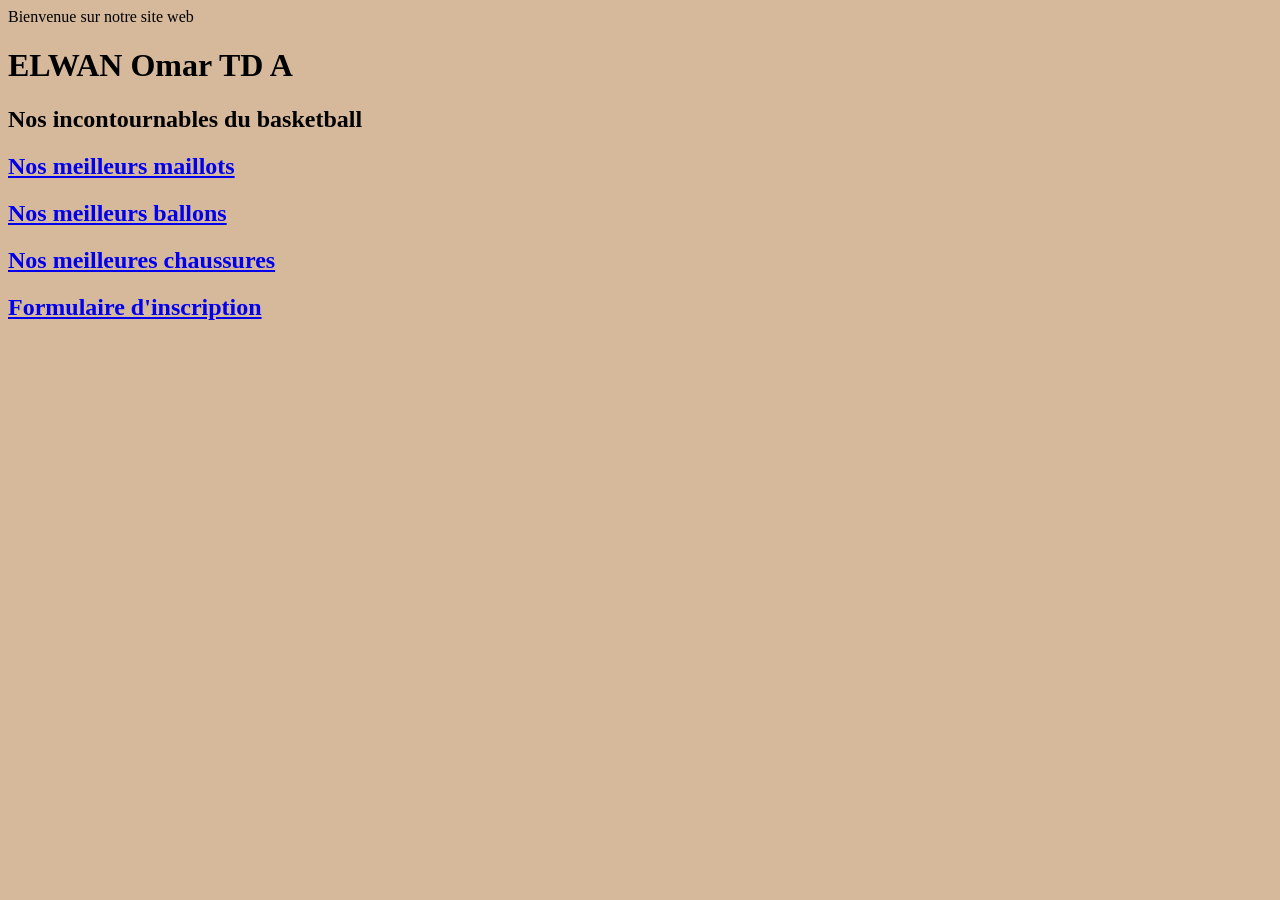
<file: index.html>
<!DOCTYPE html>
<html>
<head>
	<meta charset="utf-8">
	<meta name="viewport" content="width=device-width, initial-scale=1">
	<title></title>
</head>
<body bgcolor="D6B89A">
Bienvenue sur notre site web
<h1>ELWAN Omar TD A </h1> 
<h2>Nos incontournables du basketball</h2>





<h2>
 <a href="page2.html"> Nos meilleurs maillots </a>
</h2>

<h2>
 <a href="page3.html"> Nos meilleurs ballons </a>
</h2>

<h2>
 <a href="page 4.html"> Nos meilleures chaussures </a>
</h2>

<h2>
 <a href="formulaire.html"> Formulaire d'inscription </a>
</h2>





</body>
</html>
</file>
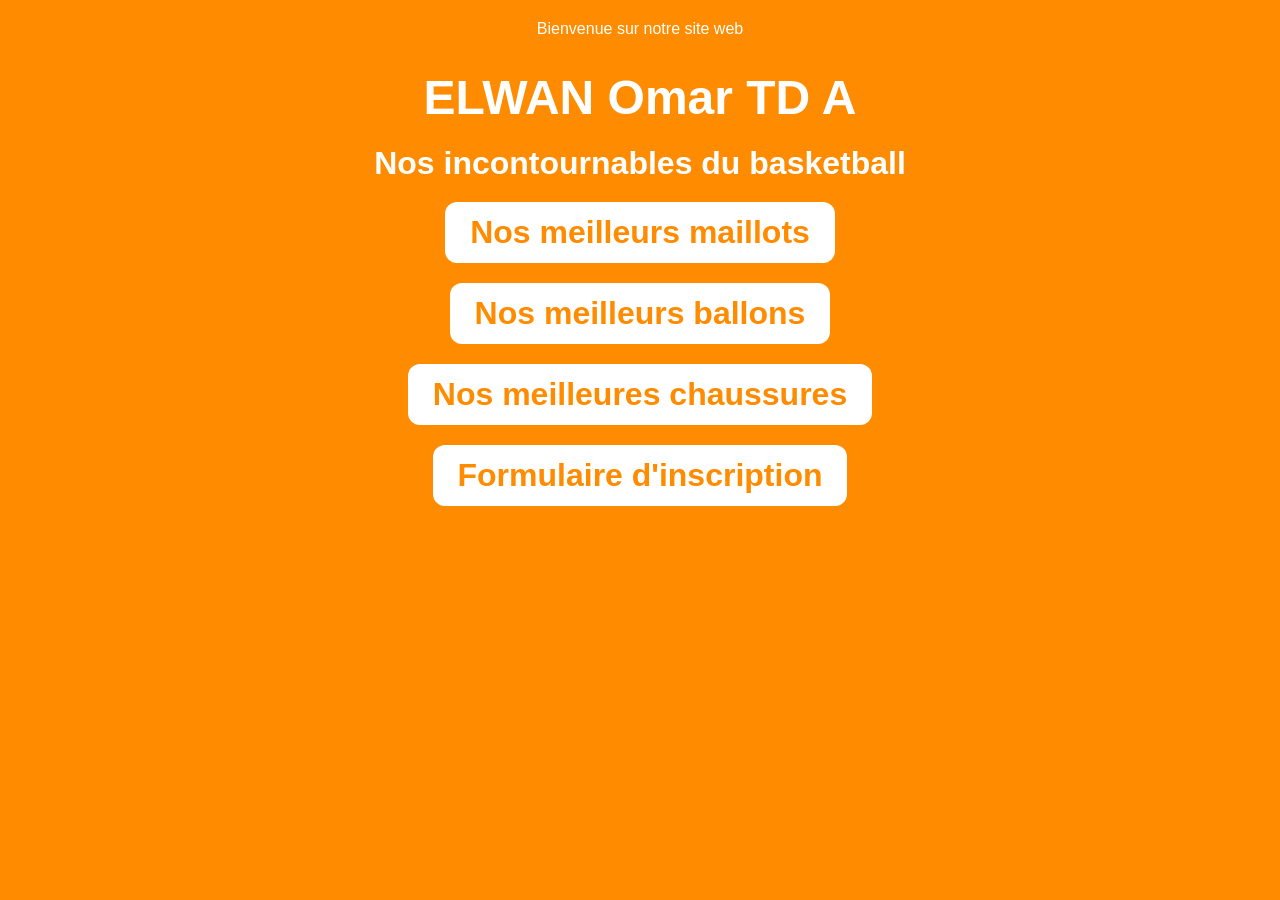
<file: site 1/index.html>
<!DOCTYPE html>
<html>
<head>
	<meta charset="utf-8">
	<meta name="viewport" content="width=device-width, initial-scale=1">
	<link rel="stylesheet" href="index.css">
	<title></title>
</head>
<body bgcolor="D6B89A">
Bienvenue sur notre site web
<h1>ELWAN Omar TD A </h1> 
<h2>Nos incontournables du basketball</h2>





<h2>
 <a href="page2.html"> Nos meilleurs maillots </a>
</h2>

<h2>
 <a href="page3.html"> Nos meilleurs ballons </a>
</h2>

<h2>
 <a href="page 4.html"> Nos meilleures chaussures </a>
</h2>

<h2>
 <a href="formulaire.html"> Formulaire d'inscription </a>
</h2>





</body>
</html>
</file>
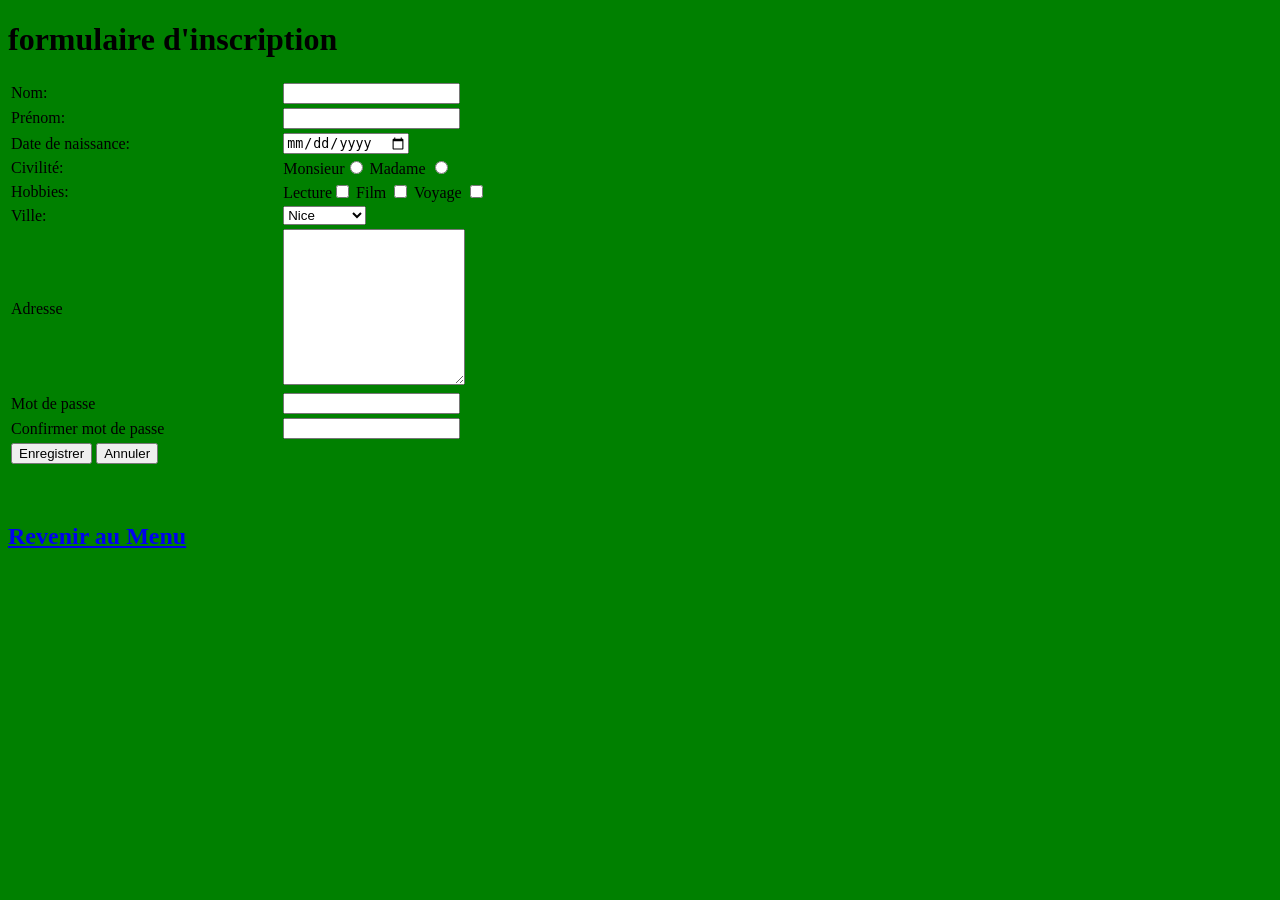
<file: formulaire.html>
<!DOCTYPE html>
<html>
<head>
	<meta charset="utf-8">
	<meta name="viewport" content="width=device-width, initial-scale=1">
	<title></title>
</head>
<body bgcolor="green">

<h1>formulaire d'inscription</h1>

<table border="0" width="50%">
<tr> <td> <label>Nom:</label> </td> 
<td> <input type="text" name="t1" size="20"> </td> </tr>


<tr> <td> <label>Prénom:</label> </td> 
<td> <input type="text" name="t2" size="20"> </td> </tr>


<tr> <td> <label>Date de naissance:</label>  </td> 
<td> <input type="Date" name="t2">  </td> </tr>


<tr> <td> <label>Civilité:</label> </td> 
<td> Monsieur<input type="radio" name="r1">  
Madame <input type="radio" name="r1"> </td> </tr>



<tr> <td> <label>Hobbies:</label> </td> 
<td> Lecture<input type="checkbox" name="c1"> 
Film <input type="checkbox" name="c2">  
Voyage <input type="checkbox" name="c3"> </td> </tr>



<tr> <td> <label>Ville:</label> </td> 
 <td> <select>
	<option>Nice</option>
	<option>Colombes</option>
	<option>Nanterre</option>
</select> </td> </tr>



<tr> <td> <label>Adresse</label> </td> 
 <td> <textarea cols="20" rows="10"></textarea> </td> </tr>




<tr> <td> <label>Mot de passe</label> </td> 
 <td> <input type="password" name="p1"> 
</td> </tr>

<tr> <td> <label>Confirmer mot de passe</label> </td> 
 <td> <input type="password" name="p2"> </td> </tr>



<tr> <td> <button>Enregistrer</button>
<button>Annuler</button> </td> </tr>

</table>


<br><br>


<h2>
 <a href="index.html"> Revenir au Menu </a>
</h2>




</body>
</html>
</file>
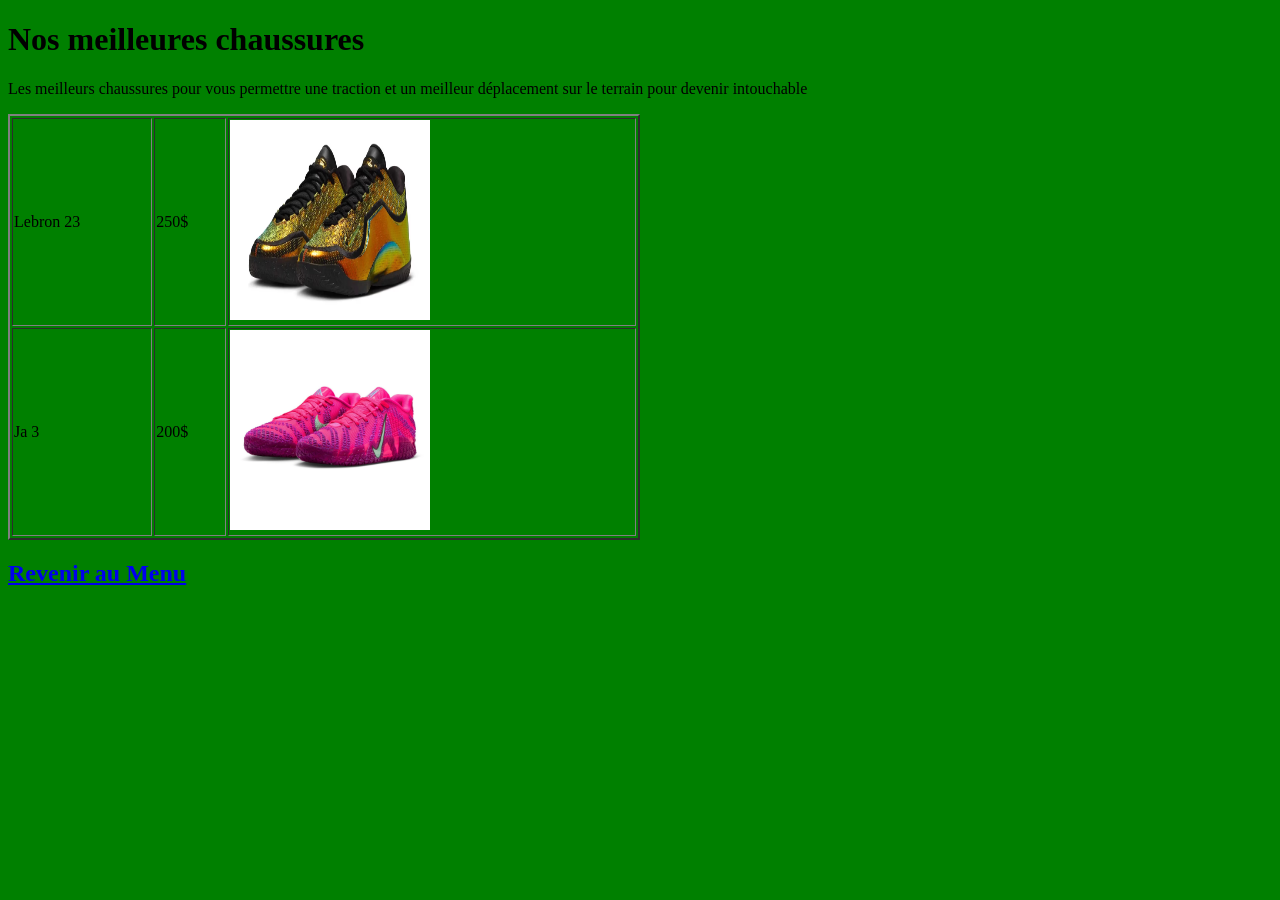
<file: page 4.html>
<!DOCTYPE html>
<html>
<head>
	<meta charset="utf-8">
	<meta name="viewport" content="width=device-width, initial-scale=1">
	<title></title>
</head>
<body bgcolor="green">
	<h1>Nos meilleures chaussures</h1>

	<p>Les meilleurs chaussures pour vous permettre une traction et un meilleur déplacement sur le terrain pour devenir intouchable</p>

<table border="2" width="50%">
	<tr> <td> Lebron 23 </td> <td> 250$ </td> <td> <img src="image 5.avif" width="200" height="200">
 </td> </tr>

 </td> </tr>
	<tr> <td> Ja 3 </td> <td> 200$ </td> <td> <img src="image 6.webp" width="200" height="200">
 </td> </tr>

 

</table>

<h2>
 <a href="index.html"> Revenir au Menu </a>
</h2>

</body>
</html>
</file>
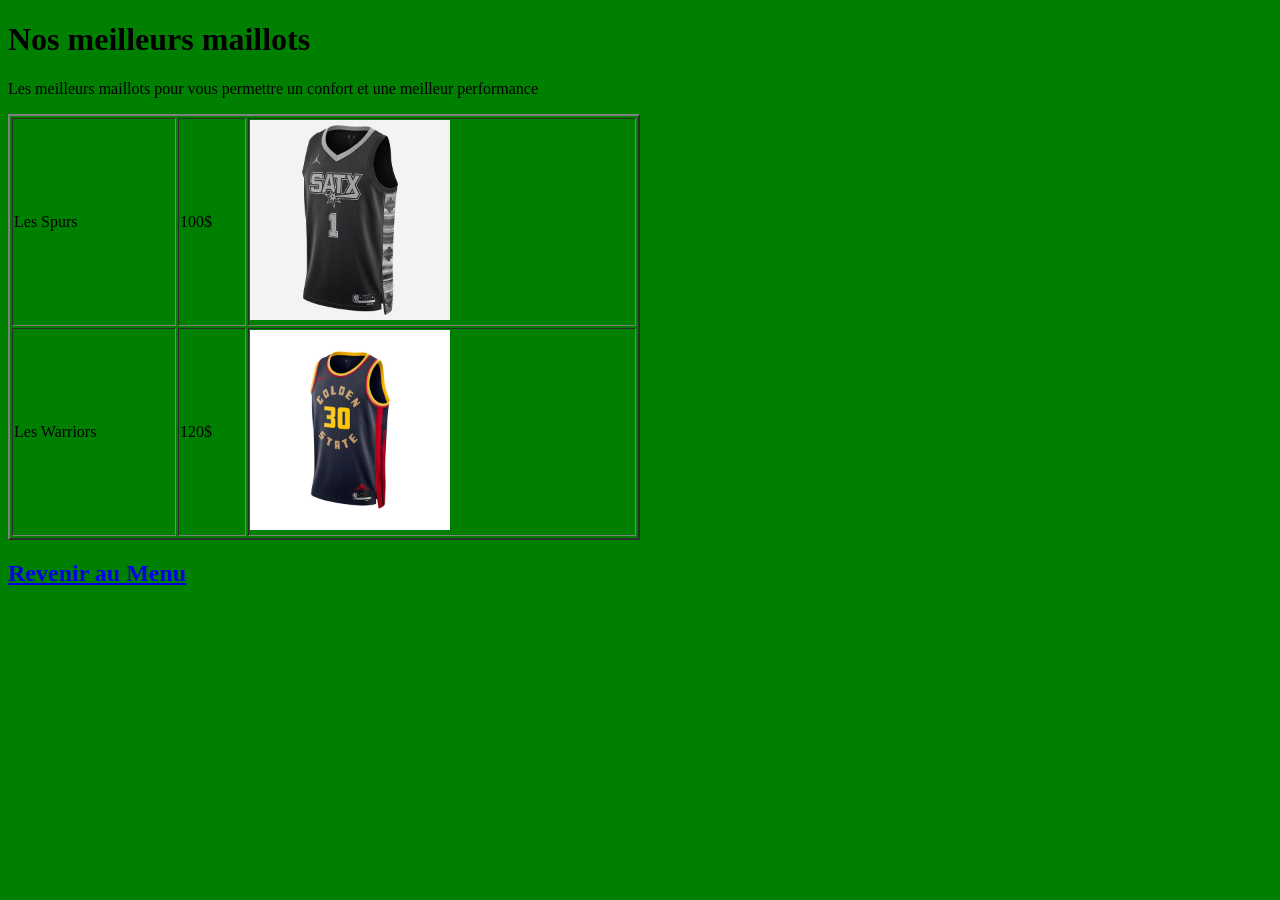
<file: page2.html>
<!DOCTYPE html>
<html><head>
<meta http-equiv="content-type" content="text/html; charset=UTF-8">
	<meta charset="utf-8">
	<meta name="viewport" content="width=device-width, initial-scale=1">
	<title></title>
</head>
<body bgcolor="green">
	<h1>Nos meilleurs maillots</h1>

	<p>Les meilleurs maillots pour vous permettre un confort et une meilleur performance</p>

<table border="2" width="50%">
	<tbody><tr> <td> Les Spurs </td> <td> 100$ </td> <td> <img src="page2_fichiers/image1.webp" width="200" height="200">
 </td> </tr>
	<tr> <td> Les Warriors </td> <td> 120$ </td> <td> <img src="page2_fichiers/image2.webp" width="200" height="200">
 </td> </tr>

 

</tbody></table>

<h2>
 <a href="index.html"> Revenir au Menu </a>
</h2>


</body></html>
</file>
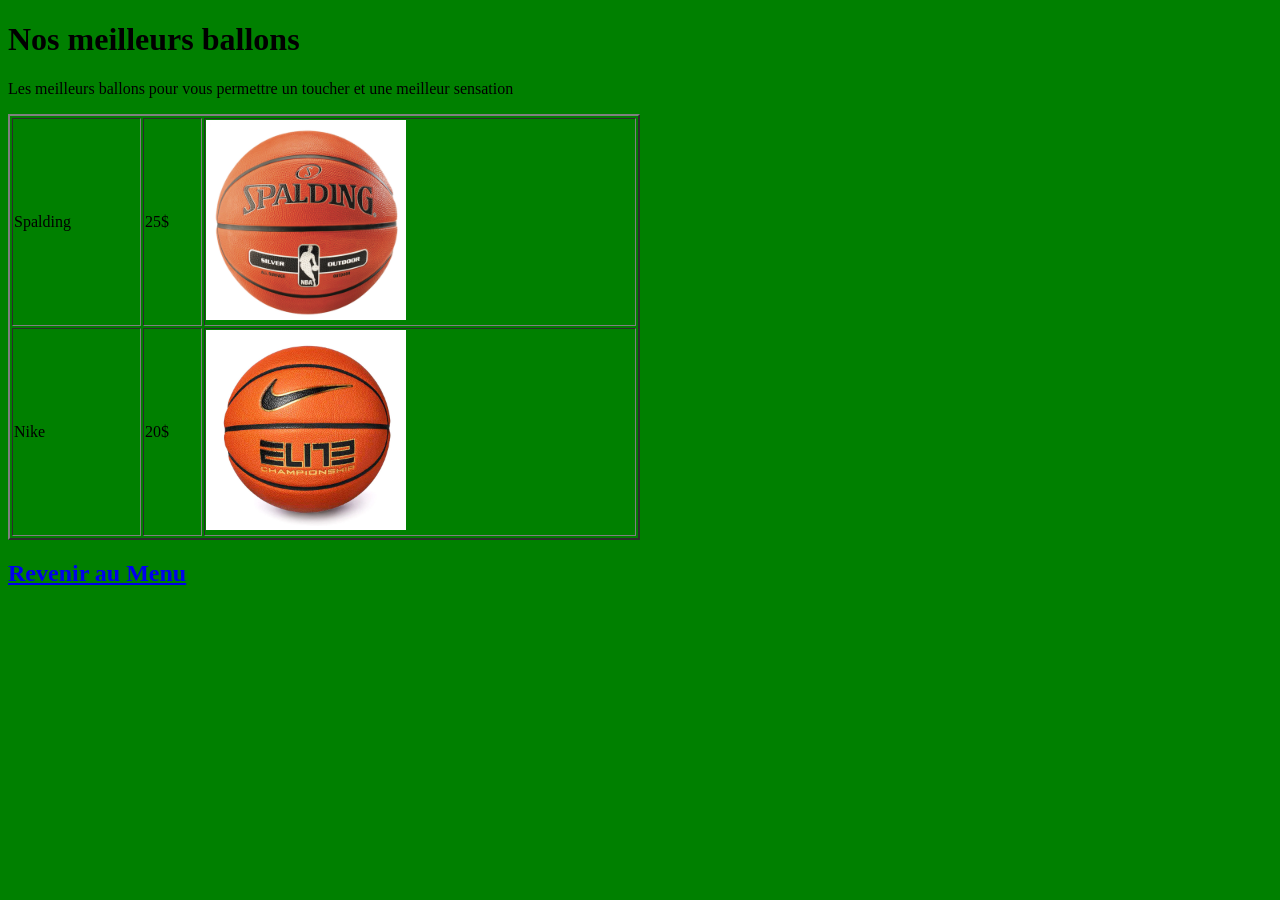
<file: page3.html>
<!DOCTYPE html>
<html>
<head>
	<meta charset="utf-8">
	<meta name="viewport" content="width=device-width, initial-scale=1">
	<title></title>
</head>
<body bgcolor="green">
	<h1>Nos meilleurs ballons</h1>

	<p>Les meilleurs ballons pour vous permettre un toucher et une meilleur sensation</p>

<table border="2" width="50%">
	<tr> <td> Spalding </td> <td> 25$ </td> <td> <img src="image 3.jpg" width="200" height="200">
 </td> </tr>
	<tr> <td> Nike </td> <td> 20$ </td> <td> <img src="image 4.webp" width="200" height="200">
 </td> </tr>

 

</table>

<h2>
 <a href="index.html"> Revenir au Menu </a>
</h2>

</body>
</html>
</file>
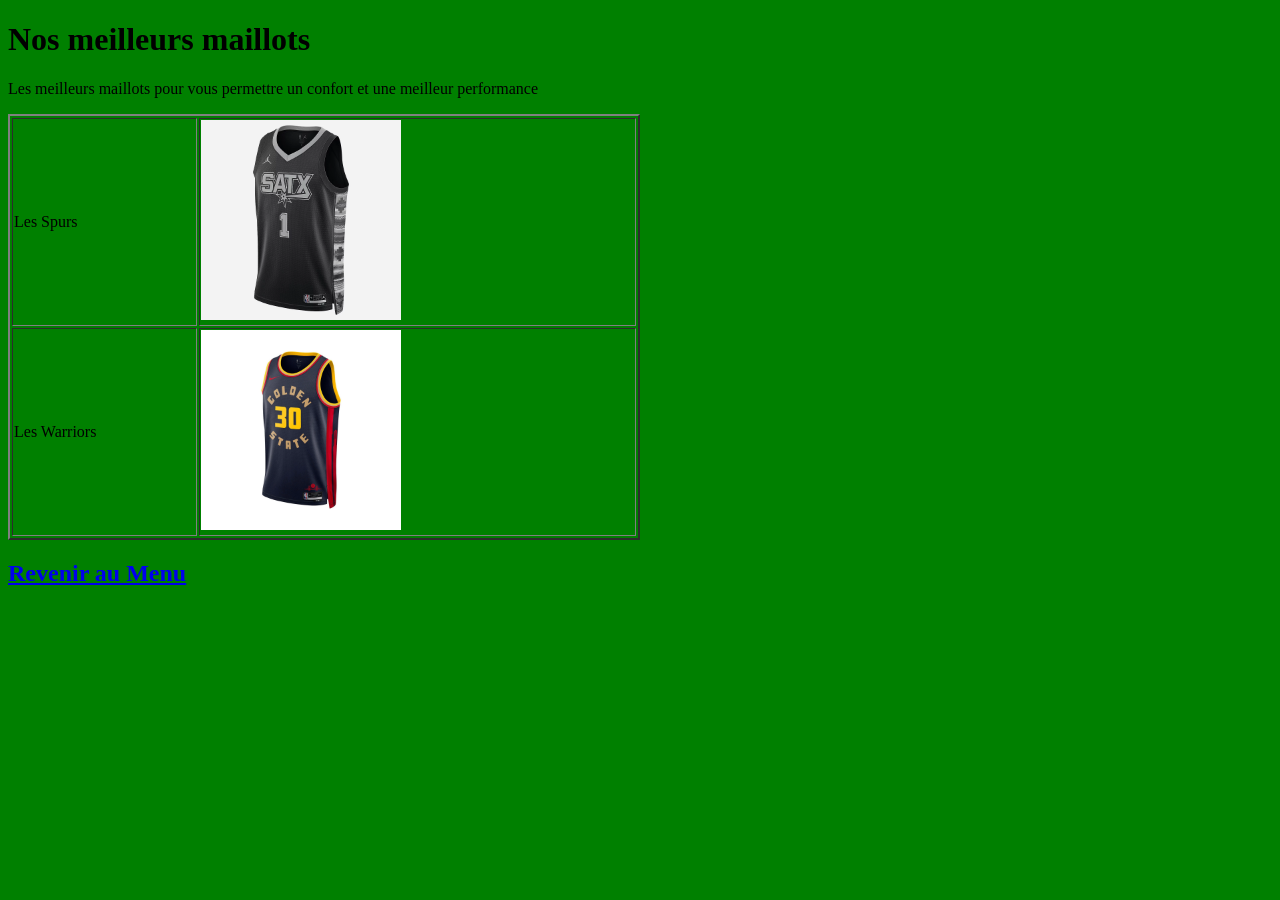
<file: site rendre.html>
<!DOCTYPE html>
<html><head>
<meta http-equiv="content-type" content="text/html; charset=UTF-8">
	<meta charset="utf-8">
	<meta name="viewport" content="width=device-width, initial-scale=1">
	<title></title>
</head>
<body bgcolor="green">
	<h1>Nos meilleurs maillots</h1>

	<p>Les meilleurs maillots pour vous permettre un confort et une meilleur performance</p>

<table border="2" width="50%">
	<tbody><tr> <td> Les Spurs </td> <td> <img src="site%20rendre_fichiers/image1.webp" width="200" height="200">
 </td> </tr>
	<tr> <td> Les Warriors </td> <td> <img src="site%20rendre_fichiers/image2.webp" width="200" height="200">
 </td> </tr>

 

</tbody></table>

<h2>
 <a href="file://///upn.parisnanterre.fr/VDI-PROFILS$/Etudiant-Data-S2/43015406/Desktop/site%201/index.html"> Revenir au Menu </a>
</h2>


</body></html>
</file>
<file: site 1/index.css>
body {
    margin: 0;
    padding: 20px;
    background-color: #FF8C00; /* orange basketball */
    font-family: 'Arial', sans-serif;
    color: white;
    text-align: center;
}

h1 {
    font-size: 3em;
    margin-bottom: 20px;
    animation: bounce 2s infinite;
}

h2 {
    font-size: 2em;
    margin: 20px 0;
    animation: pulse 2s infinite;
}


h2 a {
    text-decoration: none;
    color: #FF8C00;
    background-color: white;
    padding: 12px 25px;
    border-radius: 12px;
    font-weight: bold;
    display: inline-block;
    transition: all 0.3s ease;
}

h2 a:hover {
    background-color: #FFD700; /* doré */
    color: #FF4500; /* orange foncé */
    transform: scale(1.1) rotate(-3deg);
    box-shadow: 0 5px 15px rgba(0,0,0,0.3);
}

@keyframes bounce {
    0%, 20%, 50%, 80%, 100% { transform: translateY(0); }
    40% { transform: translateY(-20px); }
    60% { transform: translateY(-10px); }
}

@keyframes pulse {
    0%, 100% { transform: scale(1); }
    50% { transform: scale(1.1); }
}
</file>
